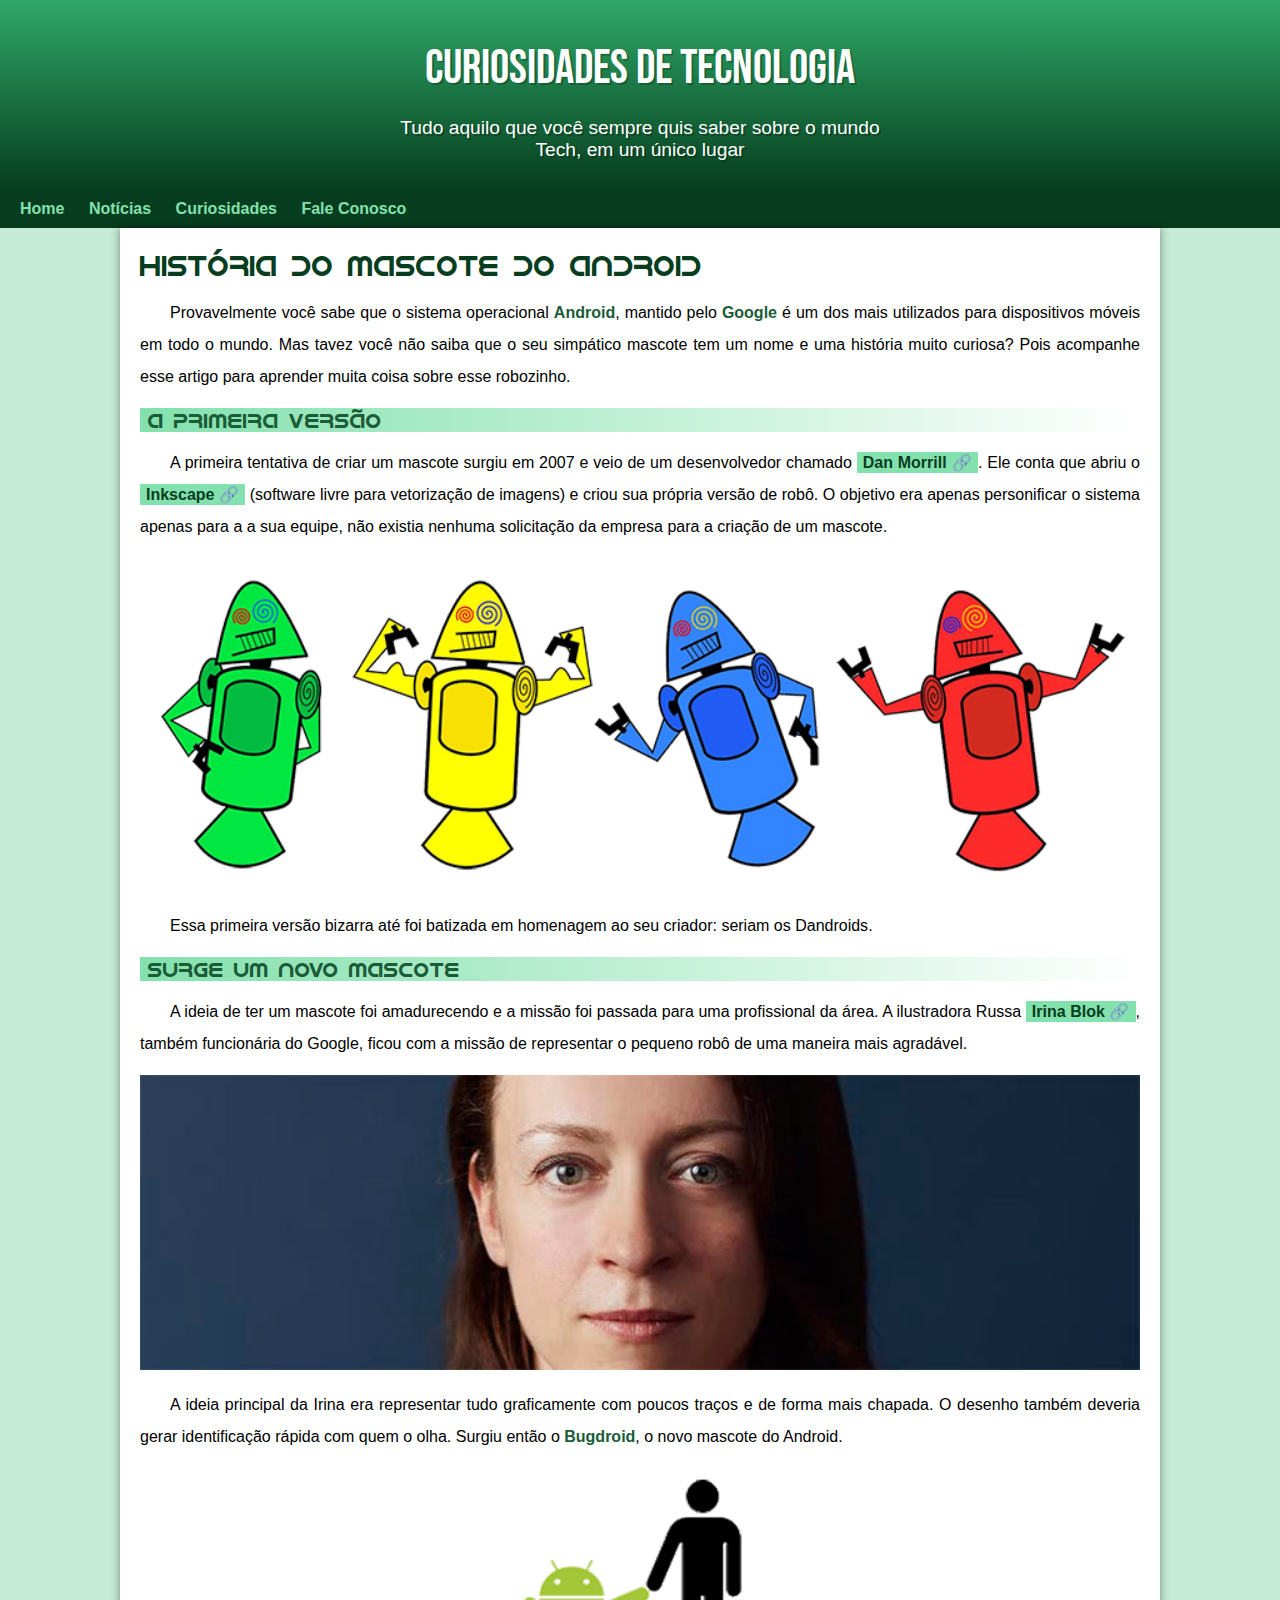
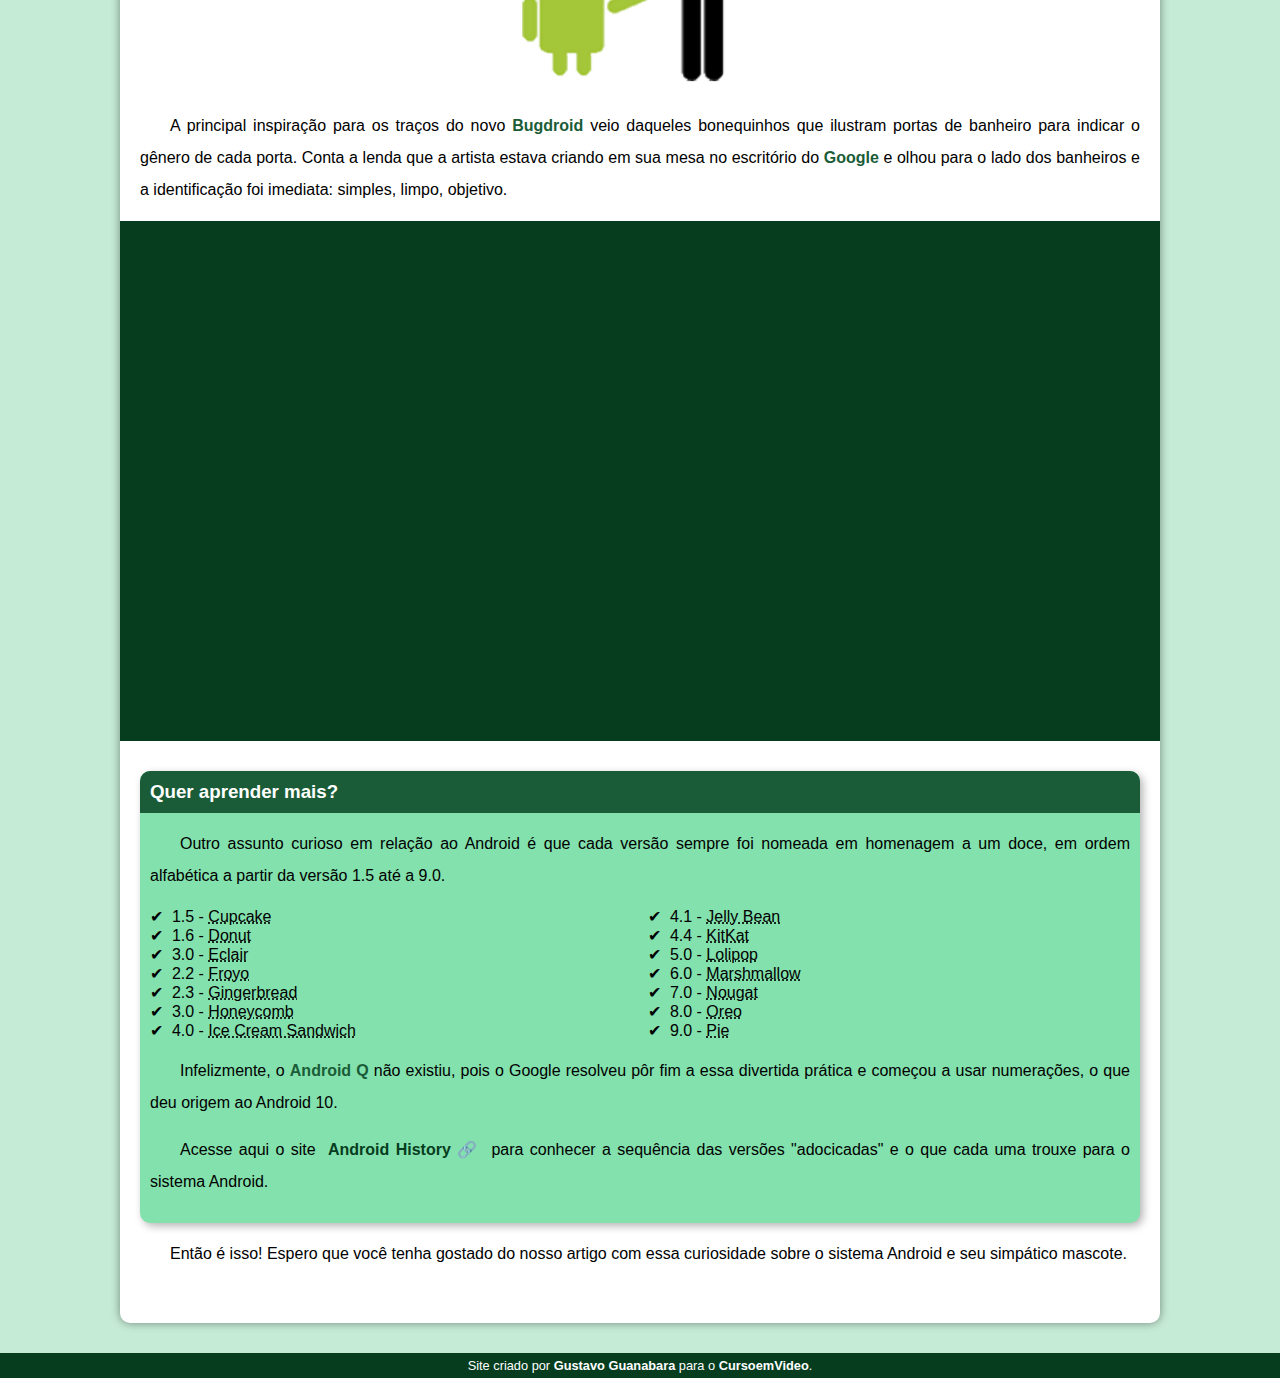
<file: DESAFIO - Resolvido/index.html>
<!DOCTYPE html>
<html lang="pt-br">
<head>
    <meta charset="UTF-8">
    <meta name="viewport" content="width=device-width, initial-scale=1.0">
    <title>Desafio</title>
    <link rel="shortcut icon" href="imagens/favicon.ico" type="image/x-icon">
    <link rel="stylesheet" href="styles/style.css">
</head>
<body>
    <header>
        <h1>CURIOSIDADES DE TECNOLOGIA</h1>
        <p>Tudo aquilo que você sempre quis saber sobre o mundo Tech, em um único lugar</p>
        
    </header>
    <nav>
            
        <a href="#">Home</a>
        <a href="#">Notícias</a>
        <a href="#">Curiosidades</a>
        <a href="#">Fale Conosco</a>
    
</nav>
    <main>
    <article>
        <h1>História do Mascote do Android</h1>
        <p>Provavelmente você sabe que o sistema operacional <strong>Android</strong>, mantido pelo <strong>Google</strong> é um dos mais utilizados para dispositivos móveis em todo o mundo. Mas tavez você não saiba que o seu simpático mascote tem um nome e uma história muito curiosa? Pois acompanhe esse artigo para aprender muita coisa sobre esse robozinho.</p>
        <h2>A primeira versão</h2>
        <p>A primeira tentativa de criar um mascote surgiu em 2007 e veio de um desenvolvedor chamado <a href="https://ausdroid.net/news/2013/01/04/dan-morrill-shows-us-the-android-mascots-that-could-have-been/" target="_blank" class="externo">Dan Morrill</a>. Ele conta que abriu o <a href="https://inkscape.org/pt-br/" target="_blank" class="externo">Inkscape</a> (software livre para vetorização de imagens) e criou sua própria versão de robô. O objetivo era apenas personificar o sistema apenas para a a sua equipe, não existia nenhuma solicitação da empresa para a criação de um mascote.</p>
        <picture>
            <source media="(max-width: 670px)" srcset="imagens/dan-droids-pq.png" type="image/png">
            <img src="imagens/dan-droids.png" alt="Imagem androids flexivel">
        </picture>
        <p>Essa primeira versão bizarra até foi batizada em homenagem ao seu criador: seriam os <stron>Dandroids</stron>.</p>
        <h2>Surge um novo mascote</h2>
        <p>A ideia de ter um mascote foi amadurecendo e a missão foi passada para uma profissional da área. A ilustradora Russa <a href="https://www.irinablok.com/" target="_blank" class="externo">Irina Blok</a>, também funcionária do Google, ficou com a missão de representar o pequeno robô de uma maneira mais agradável.</p>
        <picture>
            <source media="(max-width: 670px)" srcset="imagens/irina-blok-pq.jpg" type="image/jpg">
            <img src="imagens/irina-blok.jpg" alt="Ilustradora Irina Blok">
        </picture>
        <p>A ideia principal da Irina era representar tudo graficamente com poucos traços e de forma mais chapada. O desenho também deveria gerar identificação rápida com quem o olha. Surgiu então o <strong>Bugdroid</strong>, o novo mascote do Android.</p>
        <img src="imagens/bugdroid.png" alt="Uma pessoa e um android" class="pequena">
        <p>A principal inspiração para os traços do novo <strong>Bugdroid</strong> veio daqueles bonequinhos que ilustram portas de banheiro para indicar o gênero de cada porta. Conta a lenda que a artista estava criando em sua mesa no escritório do <strong>Google</strong> e olhou para o lado dos banheiros e a identificação foi imediata: simples, limpo, objetivo.</p>
    
        <div class="video">
            <iframe width="560" height="315" src="https://www.youtube.com/embed/l2UDgpLz20M?si=W8teTsn8HQBEfxtZ" title="YouTube video player" frameborder="0" allow="accelerometer; autoplay; clipboard-write; encrypted-media; gyroscope; picture-in-picture; web-share" allowfullscreen></iframe>
        </div>

    <aside>
        <h3>Quer aprender mais?</h3>
        <p>Outro assunto curioso em relação ao Android é que cada versão sempre foi nomeada em homenagem a um doce, em ordem alfabética a partir da versão 1.5 até a 9.0.</p>
        <ul>
            <li>1.5 - <abbr title="Bolo de Copo">Cupcake</abbr></li>
            <li>1.6 - <abbr title="Rosquinha">Donut</abbr></li>
            <li>3.0 - <abbr title="Bomba">Eclair</abbr></li>
            <li>2.2 - <abbr title="Iogurte Congelado">Froyo</abbr></li>
            <li>2.3 - <abbr title="Biscoito de Gengibre">Gingerbread</abbr></li>
            <li>3.0 - <abbr title="Favo de Mel">Honeycomb</abbr></li>
            <li>4.0 - <abbr title="Sanduiche de Sorvete">Ice Cream Sandwich</abbr></li>
            <li>4.1 - <abbr title="Jujuba">Jelly Bean</abbr></li>
            <li>4.4 - <abbr title="KitKat">KitKat</abbr></li>
            <li>5.0 - <abbr title="Pirulito">Lolipop</abbr></li>
            <li>6.0 - <abbr title="Marshmallow">Marshmallow</abbr></li>
            <li>7.0 - <abbr title="Torrone">Nougat</abbr></li>
            <li>8.0 - <abbr title="Oreo">Oreo</abbr></li>
            <li>9.0 - <abbr title="Torta">Pie</abbr></li>
        </ul>
        <p>Infelizmente, o <strong>Android Q</strong> não existiu, pois o Google resolveu pôr fim a essa divertida prática e começou a usar numerações, o que deu origem ao Android 10.</p>
        <p>Acesse aqui o site <a href="https://www.android.com/intl/en-uk/history/#/donut" target="_blank" class="externo">Android History</a> para conhecer a sequência das versões "adocicadas" e o que cada uma trouxe para o sistema Android.</p>
    </aside>
    <p>Então é isso! Espero que você tenha gostado do nosso artigo com essa curiosidade sobre o sistema Android e seu simpático mascote.</p>
    <br>
</article>
    </main>
    <footer>
        Site criado por <a href="https://gustavoguanabara.github.io/">Gustavo Guanabara</a> para o <a href="https://www.cursoemvideo.com/">CursoemVideo</a>.
    </footer>
</body>
</html>
</file>
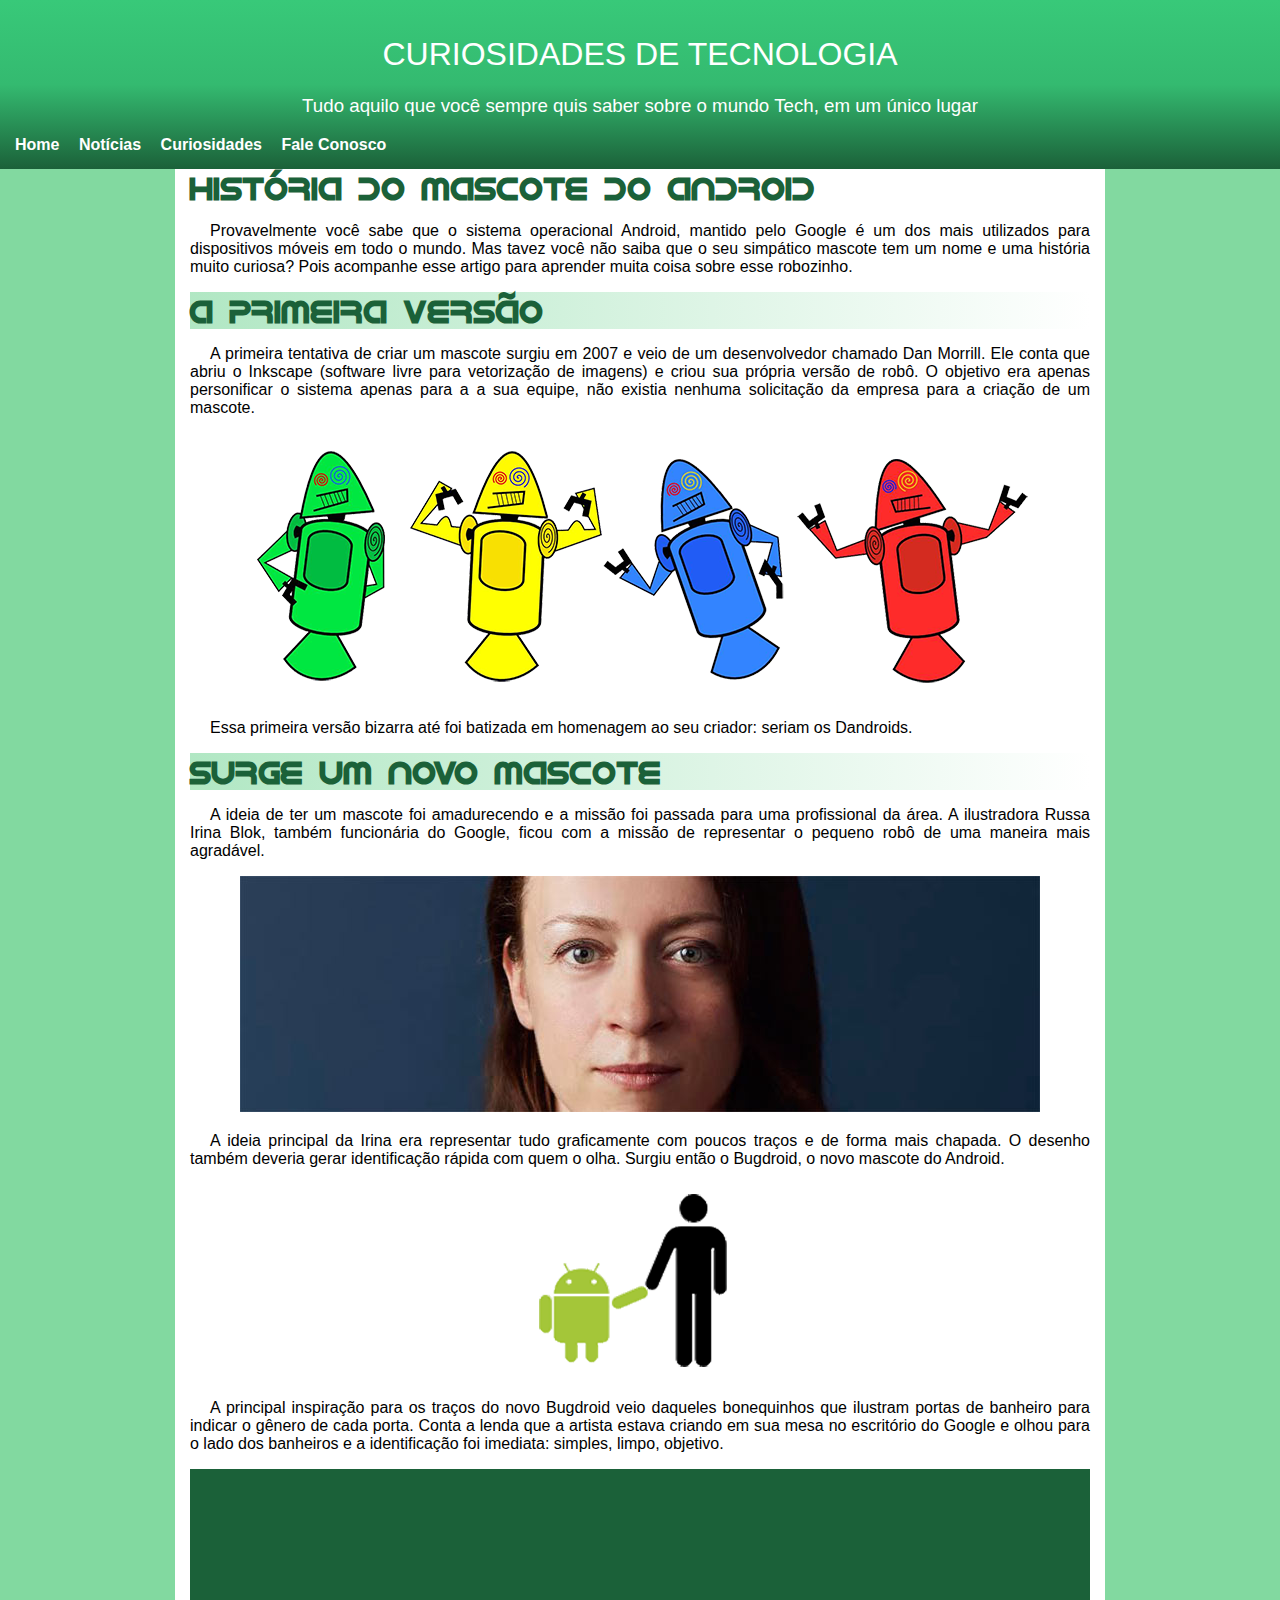
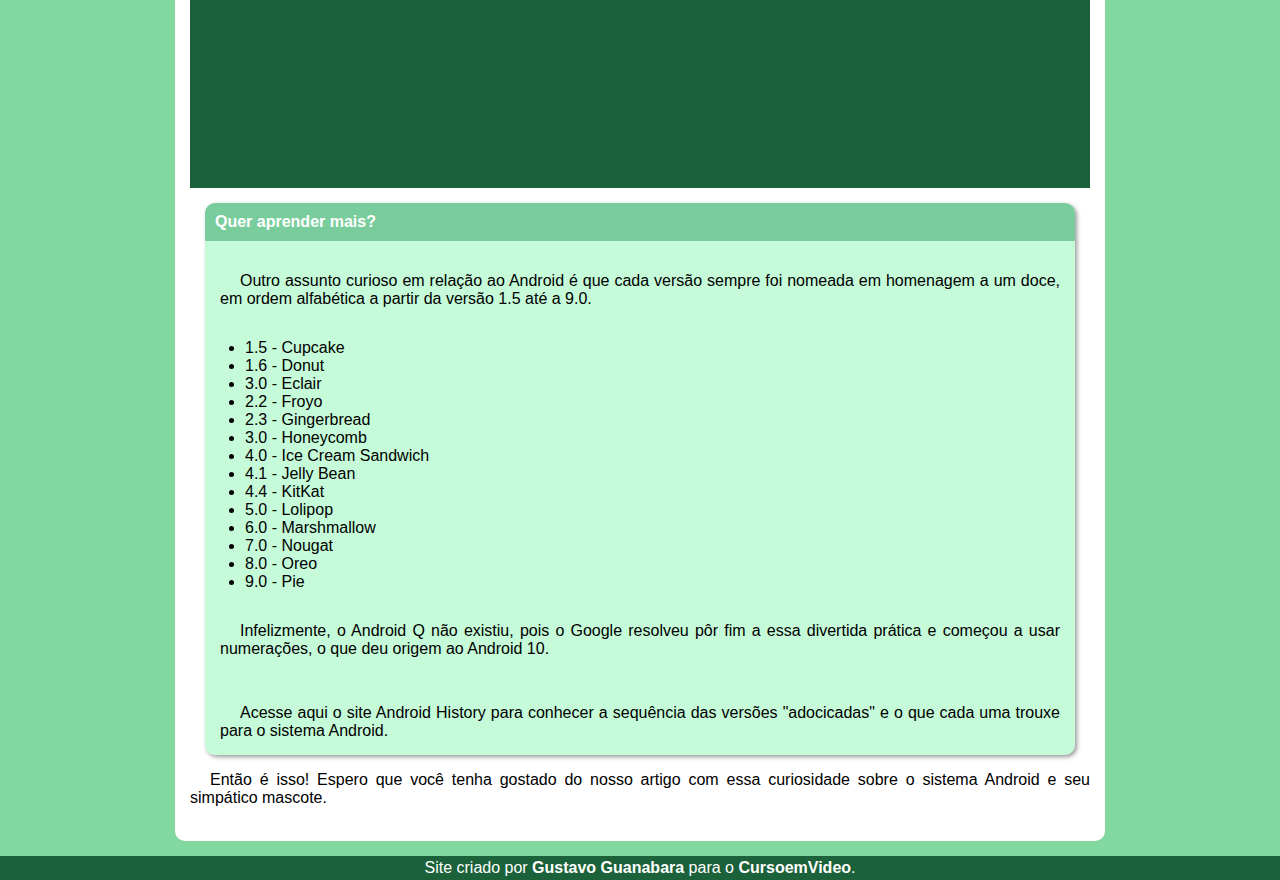
<file: DESAFIO/index.html>
<!DOCTYPE html>
<html lang="pt-br">
<head>
    <meta charset="UTF-8">
    <meta name="viewport" content="width=device-width, initial-scale=1.0">
    <link rel="shortcut icon" href="imagens/favicon.ico" type="image/x-icon">
    <link rel="stylesheet" href="style.css">
    <title>Desafio</title>
</head>
<body>
    <header>
        <h1>CURIOSIDADES DE TECNOLOGIA</h1>
        <h3>Tudo aquilo que você sempre quis saber sobre o mundo Tech, em um único lugar</h3>
        <nav>
            
                <a href="#">Home</a>
                <a href="#">Notícias</a>
                <a href="#">Curiosidades</a>
                <a href="#">Fale Conosco</a>
            
        </nav>
    </header>
    <main>
<section>
    <article>
        <h1>História do Mascote do Android</h1>
        <p>Provavelmente você sabe que o sistema operacional Android, mantido pelo Google é um dos mais utilizados para dispositivos móveis em todo o mundo. Mas tavez você não saiba que o seu simpático mascote tem um nome e uma história muito curiosa? Pois acompanhe esse artigo para aprender muita coisa sobre esse robozinho.</p>
        <h2>A primeira versão</h2>
        <p>A primeira tentativa de criar um mascote surgiu em 2007 e veio de um desenvolvedor chamado Dan Morrill. Ele conta que abriu o Inkscape (software livre para vetorização de imagens) e criou sua própria versão de robô. O objetivo era apenas personificar o sistema apenas para a a sua equipe, não existia nenhuma solicitação da empresa para a criação de um mascote.</p>
        <div class="imagens">
            <picture>
                <source media="(max-width: 750px)" srcset="imagens/dan-droids-pq.png" type="image/png">
                <img src="imagens/dan-droids.png" alt="Imagem androids flexivel">
            </picture>
        </div>
        <p>Essa primeira versão bizarra até foi batizada em homenagem ao seu criador: seriam os Dandroids.</p>
        <h2>Surge um novo mascote</h2>
        <p>A ideia de ter um mascote foi amadurecendo e a missão foi passada para uma profissional da área. A ilustradora Russa Irina Blok, também funcionária do Google, ficou com a missão de representar o pequeno robô de uma maneira mais agradável.</p>
        <div class="imagens">
            <picture>
                <source media="(max-width: 750px)" srcset="imagens/irina-blok-pq.jpg" type="image/jpg">
                <img src="imagens/irina-blok.jpg" alt="Ilustradora Irina Blok">
            </picture>
        </div>
        <p>A ideia principal da Irina era representar tudo graficamente com poucos traços e de forma mais chapada. O desenho também deveria gerar identificação rápida com quem o olha. Surgiu então o Bugdroid, o novo mascote do Android.</p>
        <div class="imagens"><img src="imagens/bugdroid.png" alt="Uma pessoa e um android"></div>
        <p>A principal inspiração para os traços do novo Bugdroid veio daqueles bonequinhos que ilustram portas de banheiro para indicar o gênero de cada porta. Conta a lenda que a artista estava criando em sua mesa no escritório do Google e olhou para o lado dos banheiros e a identificação foi imediata: simples, limpo, objetivo.</p>
    </article>
    <div id="video">
        <iframe width="560" height="315" src="https://www.youtube.com/embed/l2UDgpLz20M?si=W8teTsn8HQBEfxtZ" title="YouTube video player" frameborder="0" allow="accelerometer; autoplay; clipboard-write; encrypted-media; gyroscope; picture-in-picture; web-share" allowfullscreen></iframe>
    </div>
    <aside id="aprenderMais">
        <h4>Quer aprender mais?</h4>
        <p>Outro assunto curioso em relação ao Android é que cada versão sempre foi nomeada em homenagem a um doce, em ordem alfabética a partir da versão 1.5 até a 9.0.</p>
        <ul>
            <li>1.5 - Cupcake</li>
            <li>1.6 - Donut</li>
            <li>3.0 - Eclair</li>
            <li>2.2 - Froyo</li>
            <li>2.3 - Gingerbread</li>
            <li>3.0 - Honeycomb</li>
            <li>4.0 - Ice Cream Sandwich</li>
            <li>4.1 - Jelly Bean</li>
            <li>4.4 - KitKat</li>
            <li>5.0 - Lolipop</li>
            <li>6.0 - Marshmallow</li>
            <li>7.0 - Nougat</li>
            <li>8.0 - Oreo</li>
            <li>9.0 - Pie</li>
        </ul>
        <p>Infelizmente, o Android Q não existiu, pois o Google resolveu pôr fim a essa divertida prática e começou a usar numerações, o que deu origem ao Android 10.</p>
        <p>Acesse aqui o site Android History para conhecer a sequência das versões "adocicadas" e o que cada uma trouxe para o sistema Android.</p>
    </aside>
    <p>Então é isso! Espero que você tenha gostado do nosso artigo com essa curiosidade sobre o sistema Android e seu simpático mascote.</p>
    <br>
</section>
    </main>
    <footer>
        Site criado por <strong>Gustavo Guanabara</strong> para o <strong>CursoemVideo</strong>.
    </footer>
</body>
</html>
</file>
<file: DESAFIO - Resolvido/styles/style.css>
@charset "UTF-8";

@import url('https://fonts.googleapis.com/css2?family=Bebas+Neue&display=swap');

@font-face {
    font-family: 'Android' ;
    src: url(../fontes/idroid.otf) format('opentype');
}
/*
#c5ebd6
#83e1ad
#3ddc84
#2fa866
#1a5c37
#063d1e
*/

:root{
    --cor0: #c5ebd6;
    --cor1: #83e1ad;
    --cor2: #3ddc84;
    --cor3: #2fa866;
    --cor4: #1a5c37;
    --cor5: #063d1e;

    --fonte-padrao: Arial, verdana, Helvetica, sans-serif;
    --fonte-destaque: 'Bebas Neue', sans-serif;
    --fonte-android: 'Android', cursive;
}

*{
    margin: 0;
    padding: 0;
}

body{
    background-color: var(--cor0);
    font-family:var(--fonte-padrao);
}

a.externo::after{
    content: '\00A0\1F517';
}

header{
    background-image: linear-gradient(to bottom, var(--cor3), var(--cor5));
    min-height: 150px;
    padding-top: 40px;
    text-align: center;
}


header > h1{
    font-family: var(--fonte-destaque);
    color: white;
    margin-bottom: 20px;
    font-size: 3em;
    font-weight: normal;
    text-shadow: 2px 2px 0px rgba(0, 0, 0, 0.223);
}

header > p {
    color: white;
    font-family: var(--fonte-padrao);
    font-size: 1.2em;
    max-width: 500px;
    padding-right: 10px;
    padding-left: 10px;
    margin: auto;
    margin-bottom: 20px;
    text-shadow: 2px 2px 0px rgba(0, 0, 0, 0.264);
}

nav{
    background-color: var(--cor5);
    padding: 10px;
    box-shadow: 0px 7px 7ps rgba(0, 0, 0, 0.176);
}

nav > a{
    color: var(--cor1);
    padding: 10px;
    text-decoration: none;
    font-weight: bold;
    border-radius: 5px;
    transition-duration: 0.5s;
}

nav > a:hover{
    color: var(--cor5);
    background-color: var(--cor3);
}

main{
    min-width: 300px;
    max-width: 1000px;
    margin: auto;
    margin-bottom: 30px;
    padding: 20px;
    background-color: white;
    box-shadow: 0px 0px 10px rgba(0, 0, 0, 0.421);
    border-bottom-left-radius: 10px;
    border-bottom-right-radius: 10px;
}

main h1{
    font-family: var(--fonte-android);
    font-weight: normal;
    font-size: 1.8em;
    color: var(--cor5);
}

main h2{
    font-family: var(--fonte-android);
    font-weight: normal;
    color: var(--cor4);
    font-size: 1.3em;
    background-image: linear-gradient(to right, var(--cor1), transparent);
    text-indent: 8px;
}

main p{
    margin: 15px 0px;
    text-align: justify;
    text-indent: 30px;
    font-size: 1em;
    line-height: 2em;
}

main strong{
    color: var(--cor4);
    font-weight: bold;
}

main a{
    text-decoration: none;
    font-weight: bold;
    color: var(--cor5);
    background-color: var(--cor1);
    padding: 2px 6px;
}

main a:hover{
    text-decoration: underline;
    color: var(--cor4);
}

main img{
    width: 100%;
}

main img.pequena{
    max-width: 350px;
    display: block;
    margin: auto;
}

div.video{
    background-color: var(--cor5);
    margin: 0px -20px 30px -20px;
    padding: 20px;
    padding-bottom: 50%;
    position: relative;
}

div.video > iframe{
    position: absolute;
    top: 5%;
    left: 5%;
    width: 90%;
    height: 90%;
}

aside{
    background-color: var(--cor1);
    padding: 10px;
    border-radius: 10px;
    box-shadow: 3px 3px 8px rgba(0, 0, 0, 0.298);
}

aside h3{
    background-color: var(--cor4);
    color: white;
    padding: 10px;
    margin: -10px -10px 0px -10px;
    border-radius: 10px 10px 0px 0px;
}

aside ul{
    list-style-type: '\2714\00A0\00A0';
    list-style-position: inside;
    columns: 2;
}

footer{
    background-color: var(--cor5);
    color: white;
    text-align: center;
    font-size: 0.8em;
    padding: 5px;
}

footer a {
    color: white;
    font-weight: bolder;
    text-decoration: none;
}

footer a:hover{
    text-decoration: underline;
    color: var(--cor1);
}
</file>
<file: DESAFIO/style.css>
@charset "UTF-8";
@import url('https://fonts.googleapis.com/css2?family=Open+Sans:ital,wght@0,300;0,400;0,500;0,600;0,700;0,800;1,300;1,400;1,500;1,600;1,700;1,800&display=swap');
@font-face {
    font-family: 'idroid' ;
    src: url(fontes/idroid.otf) format('opentype');
}

body{
    background-color: #82D9A0;
    font-family:Arial, Helvetica, sans-serif;
    margin: 0;
}
header{
    background-image: linear-gradient(to bottom, #38C979, #34BA70, #1B6139);
    color: white;
    margin: 0;
    padding: 15px;
}
p{
    text-indent: 20px;
}
header > h1{
    text-align: center;
    font-weight: 100;
}
header > h3{
    text-align: center;
    font-weight: 100;
}
nav > a{
    text-decoration: none;
    margin-right: 15px;
    color: white;
    font-weight: bold;
}
main{
    background-color: white;
    max-width: 900px;
    width: auto;
    text-align: justify;
    margin: 0 auto 0 auto;
    padding-left: 15px;
    padding-right: 15px;
    border-bottom-left-radius: 10px;
    border-bottom-right-radius: 10px;
     
}

article > h1{
    margin: 0;
    font-family: idroid;
    color: #1B6139;
    font-size: 2em;
}

article > h2{
    margin: 0;
    font-family: idroid;
    color: #1B6139;
    font-size: 2em;
    background-image: linear-gradient(to right, #82d9a0a0, #ffffff);
}
#aprenderMais{
    background-color: #95f8b888;
    border-radius: 10px 10px;
    margin: 15px;
    box-shadow: 2px 2px 4px rgba(0, 0, 0, 0.404);
}
#aprenderMais > h4{
    background-color: #2b9e5f7e;
    color: white;
    margin: 0;
    padding: 10px;
    border-radius: 10px 10px 0 0;
}
#aprenderMais > p{
    padding: 15px;
}
footer{
    background-color: #1B6139;
    color: white;
    text-align: center;
    padding: 3px;
    margin-top: 15px;
}
li{
    list-style: symbols('\e052');
}
#video{
    background-color: #1B6139;
    margin: 0;
    text-align: center;
}
.imagens{
    margin: 0;
    text-align: center;
}
</file>
